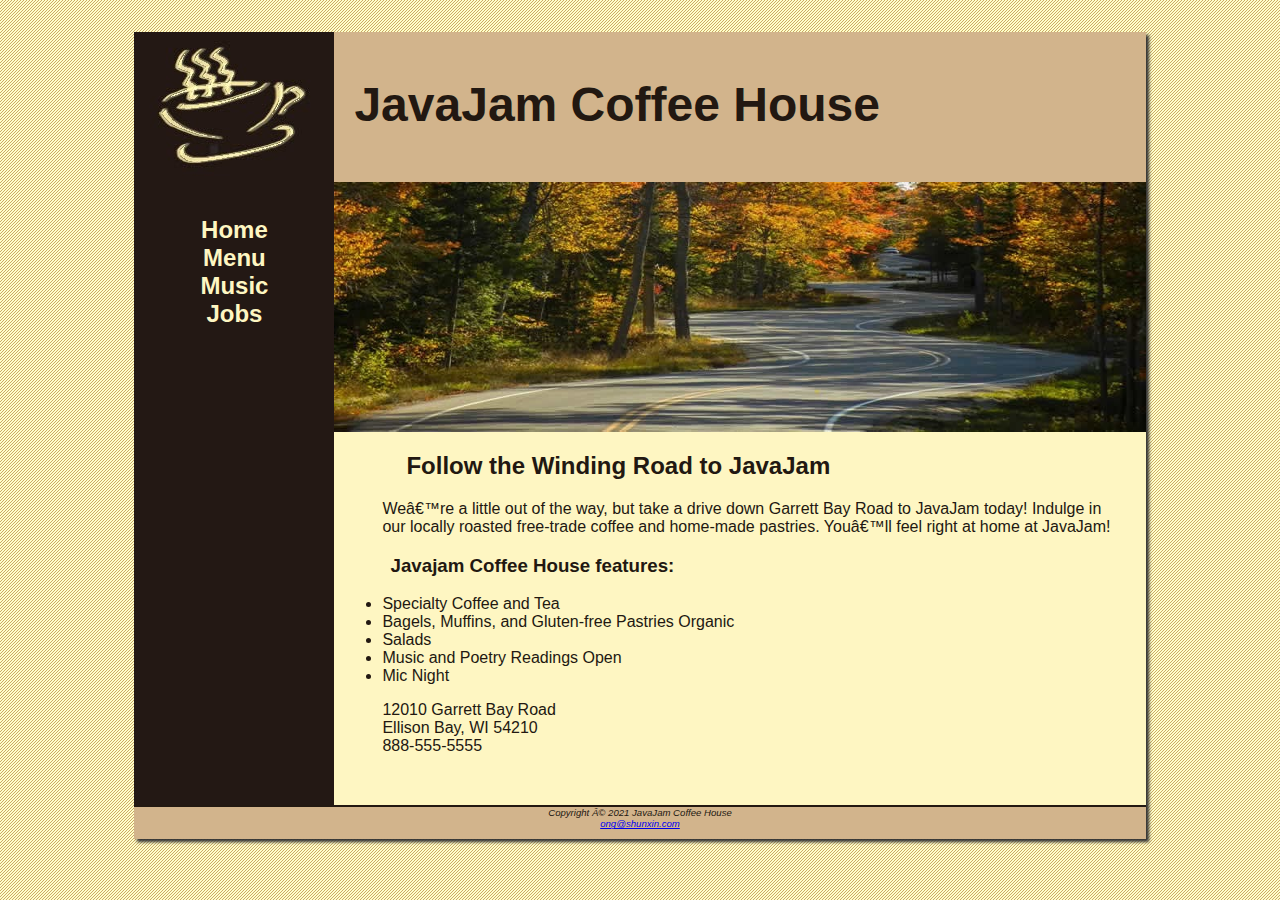
<file: index.html>
<!DOCTYPE html>
<html>
    <head>
        <meta charset="URF-8">
        <title>JavaJam Coffee House</title>
        <link rel="stylesheet" href="javajam.css">
    </head>
    <body>
    <div id="wrapper">
        <header>
            <h1>JavaJam Coffee House</h1>
        </header>
        <nav>
            <ul>
                <li><a href="index.html">Home</a></li>
                <li><a href="menu.html">Menu</a></li>
                <li><a href="music.html">Music</a></li>
                <li><a href="jobs.html">Jobs</a></li>
            </ul>
        </nav>
        <main>
            <div id="heroroad"></div>
            <!--<img src="images/windingroad.jpg" alt="Winding Road" height="" width="" align="right">-->
            <h2>Follow the Winding Road to JavaJam</h2>
            <p>We’re a little out of the way, but take a drive down Garrett Bay Road to JavaJam today! Indulge in our locally roasted free-trade coffee and home-made pastries. You’ll feel right at home at JavaJam!<br></p>
            <h3>Javajam Coffee House features:</h3>
            <ul>
                <li>Specialty Coffee and Tea</li>
                <li>Bagels, Muffins, and Gluten-free Pastries Organic</li>
                <li>Salads</li>
                <li>Music and Poetry Readings Open</li>
                <li>Mic Night</li>
            </ul>
            <div>
                12010 Garrett Bay Road<br>
                Ellison Bay, WI 54210<br>
                888-555-5555
            </div>
            <br>
        </main>
            <footer>
                    Copyright © 2021 JavaJam Coffee House<br>
                    <a href="mailto:ong@shunxin.com">ong@shunxin.com</a>
            </footer>
        </div>
    </body>
</html>
</file>
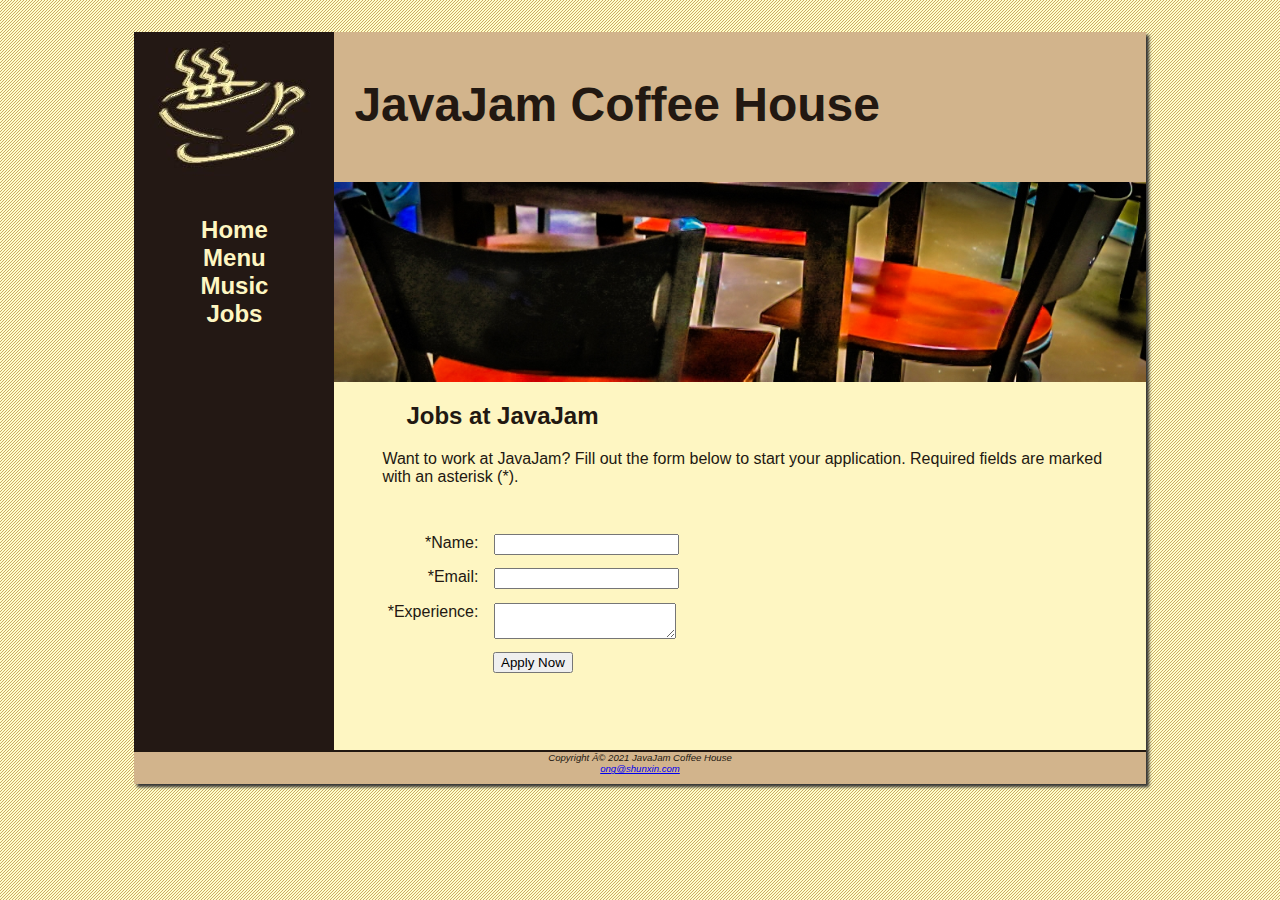
<file: jobs.html>
<!DOCTYPE html>
<html>
    <head>
        <meta charset="URF-8">
        <title>JavaJam Coffee House Jobs</title>
        <link rel="stylesheet" href="javajam.css">
    </head>
    <body>
        <div id="wrapper">
        <header>
            <h1>JavaJam Coffee House</h1>
        </header>
        <nav>
            <ul>
                <li><a href="index.html">Home</a></li>
                <li><a href="menu.html">Menu</a></li>
                <li><a href="music.html">Music</a></li>
                <li><a href="jobs.html">Jobs</a></li>
            </ul>
        </nav>
        <main>
            <div id="herojobs"></div>
            <!--<img src="images/mugs.jpg" alt="mugs" height="300" width="400" align="right">-->
            <h2>Jobs at JavaJam</h2>
            <p>Want to work at JavaJam? Fill out the form below to start your application. Required fields are marked with an asterisk (*).</p>
            <form method="POST" action="https://webdevbasics.net/scripts/javajam8.php">
                <label for="myName">*Name:</label>
                <input type="text" id="myName" name="myName" required="required">
                <label for="myEmail">*Email:</label>
                <input type="email" id="myEmail" name="myEmail" required="required">
                <label for="myExperience" id="myExperience">*Experience:</label>
                <textarea name="myExperience" id="myExperience" rows="2" cols="20" required="required"></textarea>
                <!--<div id="mySubmit"><input type="submit" value="Apply Now"></div>-->
                <input type="submit" value="Apply Now" id="mySubmit">
            </form>
        </main>
        <footer>
                Copyright © 2021 JavaJam Coffee House<br>
                <a href="mailto:ong@shunxin.com">ong@shunxin.com</a>
        </footer>
    </div>
    </body>
</html>
</file>
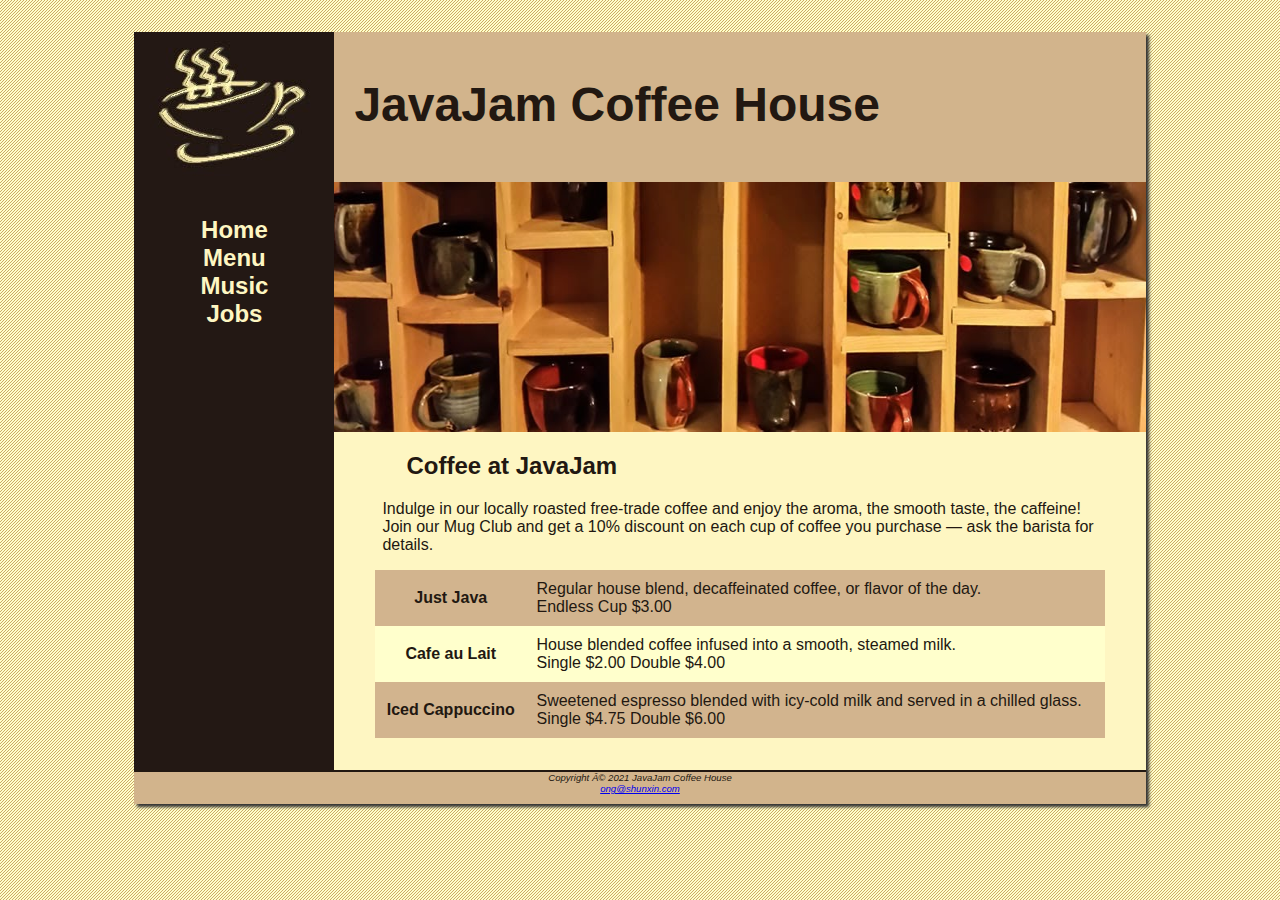
<file: menu.html>
<!DOCTYPE html>
<html>
    <head>
        <meta charset="URF-8">
        <title>JavaJam Coffee House Menu</title>
        <link rel="stylesheet" href="javajam.css">
    </head>
    <body>
        <div id="wrapper">
        <header>
            <h1>JavaJam Coffee House</h1>
        </header>
        <nav>
            <ul>
                <li><a href="index.html">Home</a></li>
                <li><a href="menu.html">Menu</a></li>
                <li><a href="music.html">Music</a></li>
                <li><a href="jobs.html">Jobs</a></li>
            </ul>
        </nav>
        <main>
            <div id="heromugs"></div>
            <!--<img src="images/mugs.jpg" alt="mugs" height="300" width="400" align="right">-->
            <h2>Coffee at JavaJam</h2>
            <p>Indulge in our locally roasted free-trade coffee and enjoy the aroma, the smooth taste, the caffeine! Join our Mug Club and get a 10% discount on each cup of coffee you purchase &mdash; ask the barista for details.</p>
            <!--<dl>
                <dt><strong>Just Java</strong></dt>
                <dd>Regular house blend, decaffeinated coffee, or flavor of the day.</dd>
                <dd>Endless Cup $3.00</dd>
                <dt><strong>Cafe au Lait</strong></dt>
                <dd>House blended coffee infused into a smooth, steamed milk.</dd>
                <dd>Single $2.00 Double $4.00</dd>
                <dt><strong>Iced Cappuccino</strong></dt>
                <dd>Sweetened espresso blended with icy-cold milk and served in a chilled glass.</dd>
                <dd>Single $4.75 Double $6.00</dd>
            </dl>-->
            <table>
                    <tr>
                        <th>Just Java</th>
                        <td>Regular house blend, decaffeinated coffee, or flavor of the day.<br>Endless Cup $3.00</td>
                    </tr>
                    <tr>
                        <th>Cafe au Lait</th>
                        <td>House blended coffee infused into a smooth, steamed milk.<br>Single $2.00 Double $4.00</td>
                    </tr>
                    <tr>
                        <th>Iced Cappuccino</th>
                        <td>Sweetened espresso blended with icy-cold milk and served in a chilled glass.<br>Single $4.75 Double $6.00</td>
                    </tr>
            </table>
        </main>
        <footer>
                Copyright © 2021 JavaJam Coffee House<br>
                <a href="mailto:ong@shunxin.com">ong@shunxin.com</a>
        </footer>
    </div>
    </body>
</html>
</file>
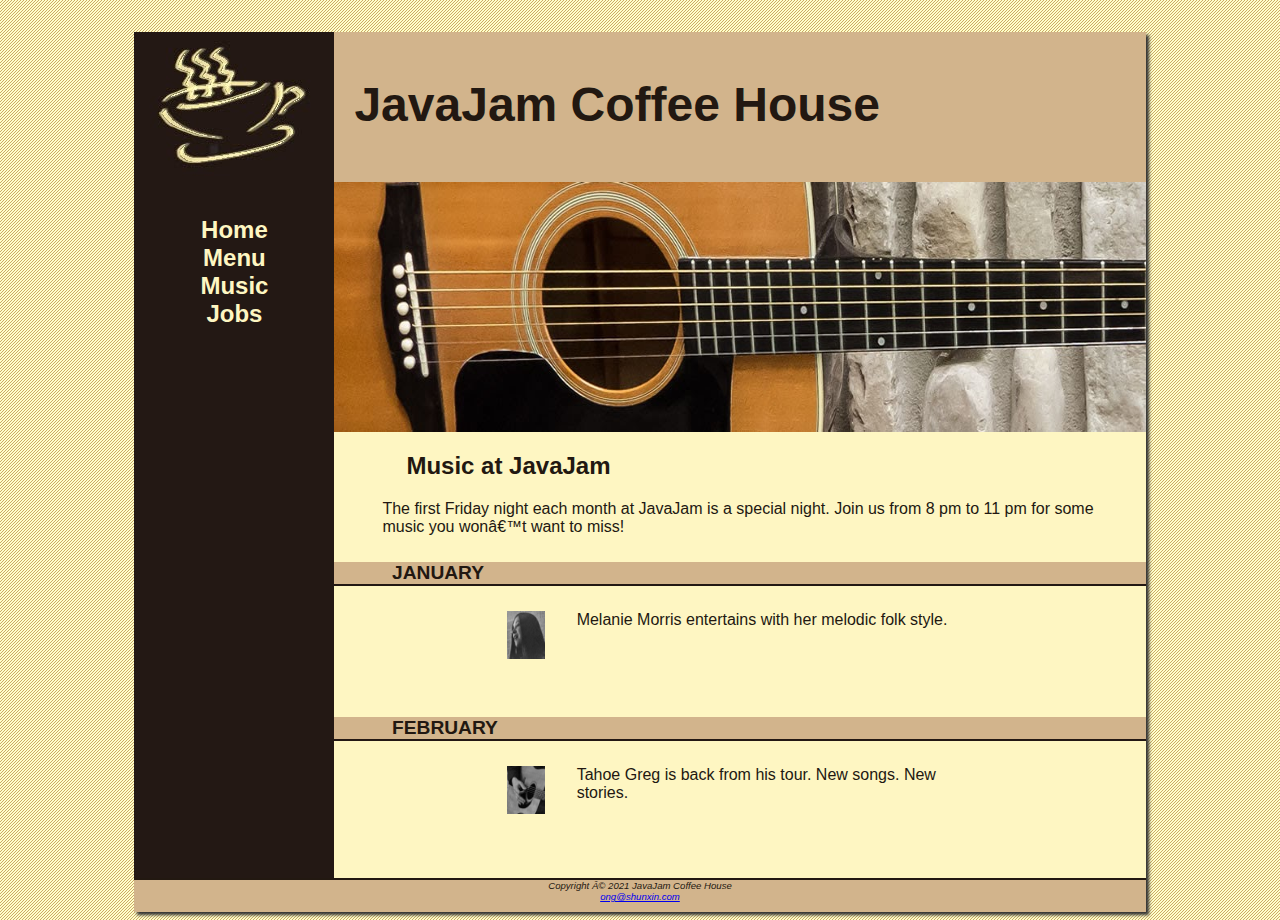
<file: music.html>
<!DOCTYPE html>
<html>
    <head>
        <meta charset="URF-8">
        <title>JavaJam Coffee House Music</title>
        <link rel="stylesheet" href="javajam.css">
    </head>
    <body>
        <div id="wrapper">
        <header>
            <h1>JavaJam Coffee House</h1>
        </header>
        <nav>
            <ul>
                <li><a href="index.html">Home</a></li>
                <li><a href="menu.html">Menu</a></li>
                <li><a href="music.html">Music</a></li>
                <li><a href="jobs.html">Jobs</a></li>
            </ul>
        </nav>
        <main>
            <div id="heroguitar"></div>
            <h2>Music at JavaJam</h2>
            <p>The first Friday night each month at JavaJam is a special night. Join us from 8 pm to 11 pm for some music you won’t want to miss!</p>
            <h4>January</h4>
            <div class="details">
                <a href="melanie.jpg"><img class="floatleft" src="melaniethumb.jpg" alt="Melanie Morris" width="80px" height="80px"></a>Melanie Morris entertains with her melodic folk style.
            </div>
            <h4>February</h4>
            <div class="details">
                <a href="greg.jpg"><img class="floatleft" src="gregthumb.jpg" alt="Tahoe Greg" width="80px" height="80px"></a>Tahoe Greg is back from his tour. New songs. New stories.
            </div>
        </main>
        <footer>
                Copyright © 2021 JavaJam Coffee House<br>
                <a href="mailto:ong@shunxin.com">ong@shunxin.com</a>
        </footer>
    </div>
    </body>
</html>
</file>
<file: javajam.css>
* {
    box-sizing: border-box;
}

header, nav, main, footer {
    display: block;
}

#heroroad {
    background-image: url('heroroad.jpg');
    background-size: 100% 100%;
    height: 250px;
}

#heromugs {
    background-image: url('heromugs.jpg');
    background-size: 100% 100%;
    height: 250px;
}

#heroguitar {
    background-image: url('heroguitar.jpg');
    background-size: 100% 100%;
    height: 250px;
}

body {
    background-color: #FCEBB6;
    color: #221811;
    font-family: Verdana, Arial, sans-serif;
    background-image: url('background.gif');
}

header {
    background-color: #D2B48C;
    height: 150px;
    background-image: url('javajamlogo.jpg');
    background-repeat: no-repeat;
    /*text-align: center;*/
}

h1 {
    /*line-height: 200%;*/
    padding-top: 45px;
    padding-left: 220px;
    font-size: 3em;
}

nav {
    text-align: center;
    font-weight: bold;
    font-size: 1.5em;
    padding-top: 10px;
    float: left;
    width: 200px;
}

footer {
    background-color: #D2B48C;
    font-size: .60em;
    text-align: center;
    font-style: italic;
    padding-bottom: 10px;
    border-top: 2px solid #221811;
}

#wrapper {
    width: 80%;
    margin-left:auto;
    margin-right: auto;
    /*background-color: #FEF6C2;*/
    background-color: #231814;
    min-width: 900px;
    max-width: 1280px;
    box-shadow: 3px 3px 3px #333333;
}

nav a{
    text-decoration: none;
}

nav a:link{
    color: #FEF6C2;
}

nav a:visited{
    color: #D2B48C;
}

nav a:hover{
    color: #CC9933;
}

nav ul {
    padding-left: 0;
    list-style-type: none;
}

h4{
    background-color: #D2B48C;
    font-size: 1.2em;
    padding-left: .5em;
    padding-bottom: .25em;
    text-transform: uppercase;
    padding-bottom: 0;
    clear: left;
    border-bottom: 2px solid #231814;
}

main{
    padding-left: 0;
    padding-right: 0;
    padding-bottom: 2em;
    padding-top: 0;
    margin-left: 200px;
    background-color: #FEF6C2;
}

main h2, main h3, main h4, main p, main div, main ul, main dl{
    padding-left: 3em;
    padding-right: 2em;

}

.details{
    padding-left: 20%;
    padding-right: 20%;
    overflow: auto;
}

img{
    padding-left: 10px;
    padding-right: 10px;
}

.floatleft{
    float: left;
    padding-right: 2em;
    padding-bottom: 2em;
}

table{
    margin-left: auto;
    margin-right: auto;
    width: 90%;
    border-spacing: 0;
    background-color: #FFFFCC;
}

td, th{
    padding: 10px;
}

tr:nth-of-type(odd){
    background-color: #D2B48E;
}

form{
    padding: 2em;
}

label{
    float: left;
    display: block;
    text-align: right;
    width: 8em;
    padding-right: 1em;
}

input, textarea{
    display: block;
    margin-bottom: 1em;
}

#mySubmit{
    margin-left: 9.5em;
}

#herojobs{
    height: 200px;
    background-image: url('herojobs.jpg');
    background-size: 100% 100%;
}
</file>
